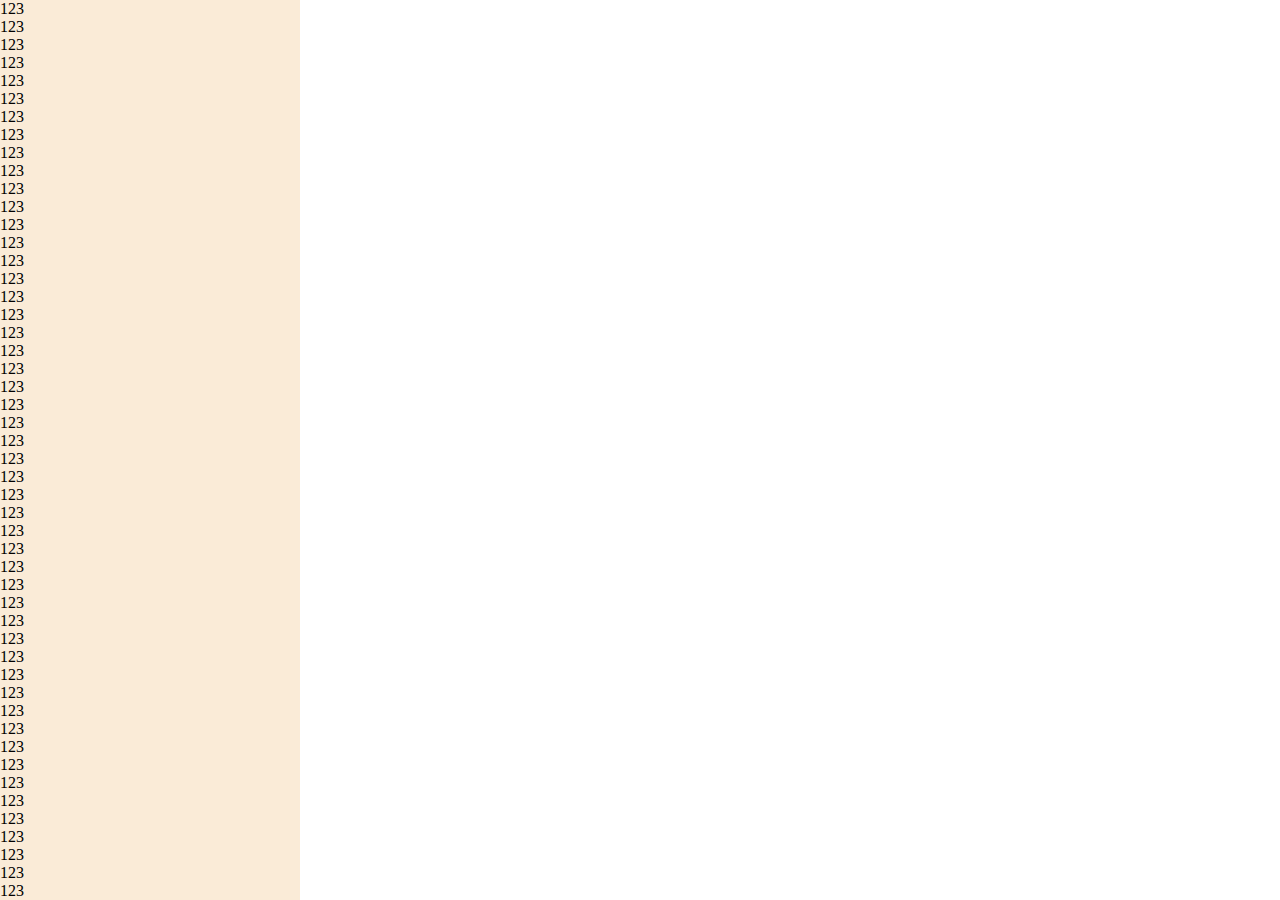
<file: demo/test.html>
<!DOCTYPE html>
<html lang="en">
<head>
  <meta charset="UTF-8">
  <meta http-equiv="X-UA-Compatible" content="IE=edge">
  <meta name="viewport" content="width=device-width, initial-scale=1.0">
  <title>Document</title>
  <style>
    * {
      margin: 0;
      padding: 0;
      box-sizing: border-box;
    }
    aside {
      height: 100vh;
      width: 300px;
      background-color: antiquewhite;
      position: fixed;
      left: 0;
      overflow: auto;
    }
    footer {
      background-color: aquamarine;
      /* position: absolute; */
      /* bottom: 0; */
      width: 100%;
    }
  </style>
</head>
<body>
  <aside>
    <div class="top">
      <p>123</p>
      <p>123</p>
      <p>123</p>
      <p>123</p>
      <p>123</p>
      <p>123</p>
      <p>123</p>
      <p>123</p>
      <p>123</p>
      <p>123</p>
      <p>123</p>
      <p>123</p>
      <p>123</p>
      <p>123</p>
      <p>123</p>
      <p>123</p>
      <p>123</p>
      <p>123</p>
      <p>123</p>
      <p>123</p>
      <p>123</p>
      <p>123</p>
      <p>123</p>
      <p>123</p>
      <p>123</p>
      <p>123</p>
      <p>123</p>
      <p>123</p>
      <p>123</p>
      <p>123</p>
      <p>123</p>
      <p>123</p>
      <p>123</p>
      <p>123</p>
      <p>123</p>
      <p>123</p>
      <p>123</p>
      <p>123</p>
      <p>123</p>
      <p>123</p>
      <p>123</p>
      <p>123</p>
      <p>123</p>
      <p>123</p>
      <p>123</p>
      <p>123</p>
      <p>123</p>
      <p>123</p>
      <p>123</p>
      <p>123</p>
      <p>123</p>
      <p>123</p>
      <p>123</p>
      <p>123</p>
      <p>123</p>
      <p>123</p>
      <p>123</p>
      <p>123</p>
      <p>123</p>
      <p>123</p>
      <p>123</p>
      <p>123</p>
      <p>123</p>
      <p>123</p>
      <p>123</p>
      <p>123</p>
      <p>123</p>
      <p>123</p>
      <p>123</p>
      <p>123</p>
      <p>123</p>
      <p>123</p>
      <p>123</p>
      <p>123</p>
      <p>123</p>
      <p>123</p>
      <p>123</p>
      <p>123</p>
      <p>123</p>
      <p>123</p>
      <p>123</p>
      <p>123</p>
      <p>123</p>
      <p>123</p>
      <p>123</p>
      <p>123</p>
      <p>123</p>
      <p>123</p>
      <p>123</p>
      <p>123</p>
      <p>123</p>
      <p>123</p>
      <p>123</p>
      <p>123</p>
      <p>123</p>
      <p>123</p>
      <p>123</p>
      <p>123</p>
      <p>123</p>
      <p>123</p>
      <p>123</p>
      <p>123</p>
      <p>123</p>
      <p>123</p>
      <p>123</p>
      <p>123</p>
      <p>123</p>
      <p>123</p>
      <p>123</p>
      <p>123</p>
      <p>123</p>
      <p>123</p>
      <p>123</p>
      <p>123</p>
      <p>123</p>
      <p>123</p>
      <p>123</p>
      <p>123</p>
    </div>
    <footer>
      <p>345</p>
      <p>345</p>
      <p>345</p>
    </footer>
  </aside>
</body>
</html>
</file>
